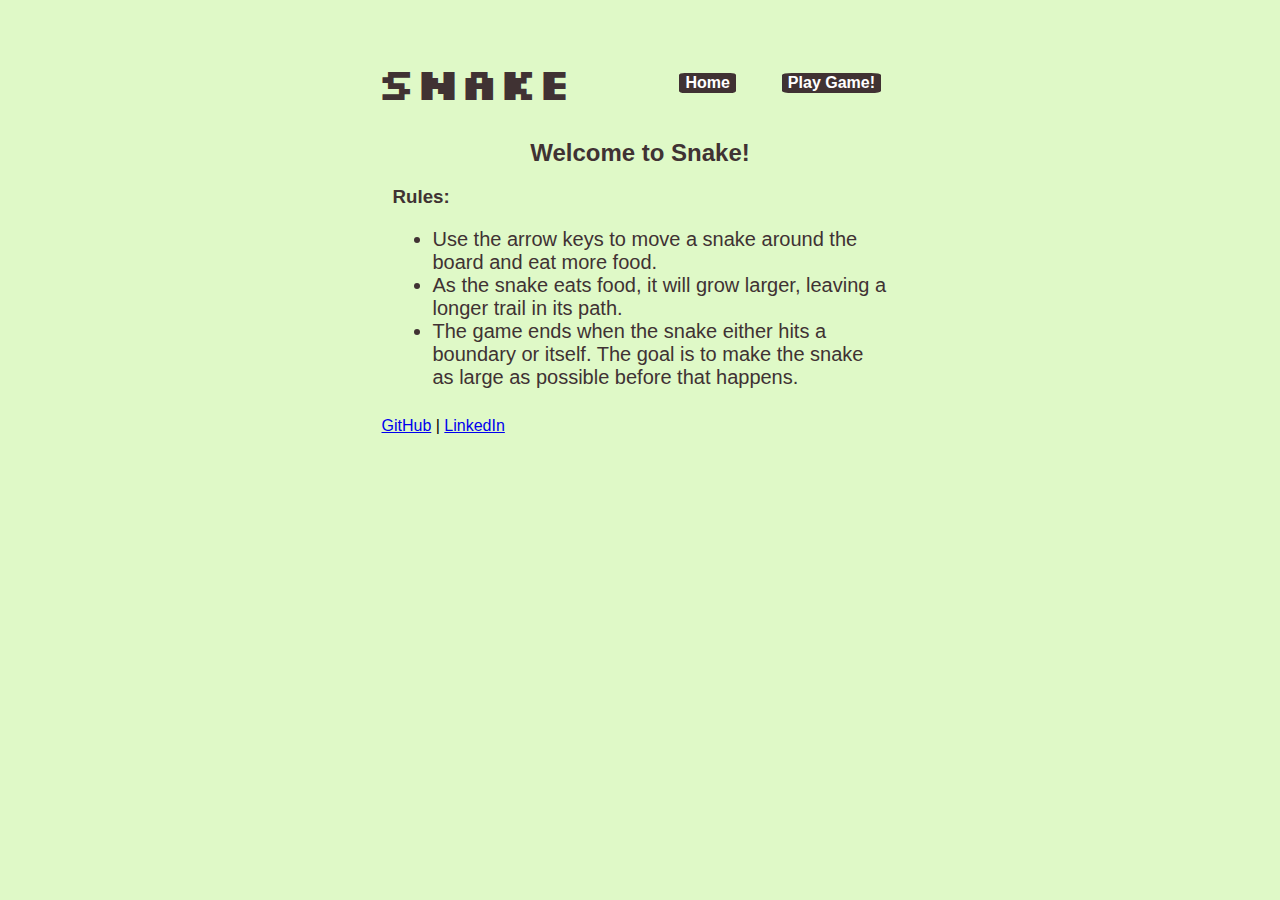
<file: index.html>
<!DOCTYPE html>
<html lang="en">
<head>
    <meta charset="UTF-8">
    <meta http-equiv="X-UA-Compatible" content="IE=edge">
    <meta name="viewport" content="width=device-width, initial-scale=1.0">
    <script defer src="./app.js"></script>
    <link rel="preconnect" href="https://fonts.googleapis.com">
    <link rel="preconnect" href="https://fonts.gstatic.com" crossorigin>
    <link href="https://fonts.googleapis.com/css2?family=Silkscreen&display=swap" rel="stylesheet">
    <link rel="stylesheet" href="style.css">
    <title>Snake</title>
</head>
<body>
    <div class="content">
        <header>
            <section class="title">
                <h1 class="home-title">Snake</h1>
            </section>
            <nav>
                <a href="./index.html"><button class="home">Home</button></a>
                <a href="./game-play.html"><button class="game-play">Play Game!</button></a>
            </nav>
        </header>
        <main>
            <section class="instructions">
                <h2>Welcome to Snake!</h2>
                <h3>Rules:</h3>
                <ul>
                    <li>Use the arrow keys to move a snake around the board and eat more food.</li>
                    <li>As the snake eats food, it will grow larger, leaving a longer trail in its path.</li>
                    <li>The game ends when the snake either hits a boundary or itself. The goal is to make the snake as large as possible before that happens.</li>
                </ul>
            </section>
        </main>
        <footer class="home-footer">
            <p><a href="https://github.com/kalenluciano">GitHub</a> | <a href="https://www.linkedin.com/in/kalen-luciano-52377b15b/">LinkedIn</a></p>
        </footer>
    </div>
</body>
</html>
</file>
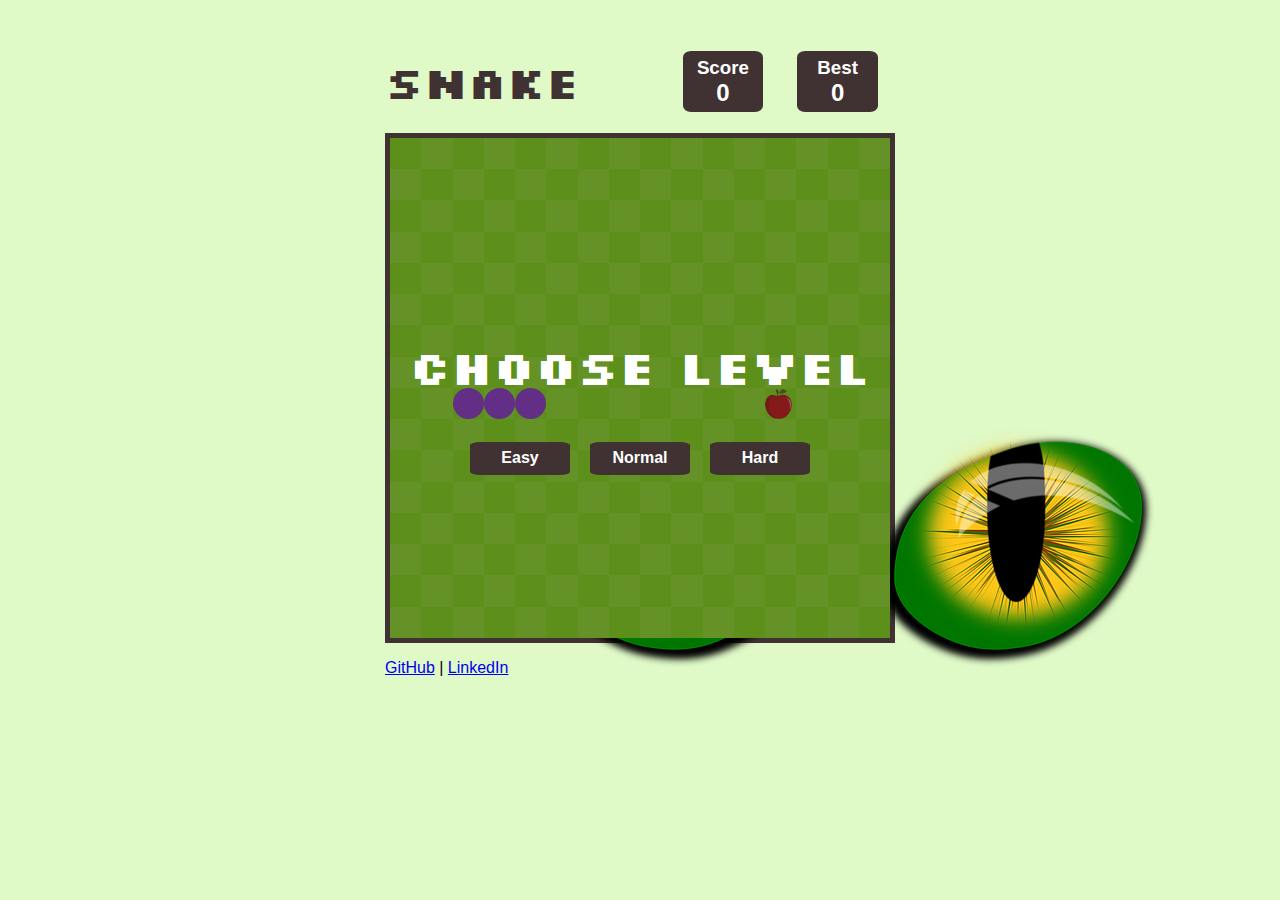
<file: game-play.html>
<!DOCTYPE html>
<html lang="en">
<head>
    <meta charset="UTF-8">
    <meta http-equiv="X-UA-Compatible" content="IE=edge">
    <meta name="viewport" content="width=device-width, initial-scale=1.0">
    <script defer src="./app.js"></script>
    <link rel="preconnect" href="https://fonts.googleapis.com">
    <link rel="preconnect" href="https://fonts.gstatic.com" crossorigin>
    <link href="https://fonts.googleapis.com/css2?family=Silkscreen&display=swap" rel="stylesheet">
    <link rel="stylesheet" href="style.css">
    <title>Snake</title>
</head>
<body>
    <div class="content">
        <header>
            <section class="title">
                <h1>Snake</h1>
            </section>
            <section class="score-board">
                <section class="score">
                    <h3 class="score-title">Score</h3>
                    <h2 class="score-points">0</h2>
                </section>
                <section class="high-score">
                    <h3 class="high-score-title">Best</h3>
                    <h2 class="high-score-points">0</h2>
                </section>
            </section>
        </header>
        <main>
            <section class="game-board">
                <section class="choose-level">
                    <section class="choose-level-title">
                        <h2>Choose Level</h2>
                    </section>
                    <section class="choose-level-buttons">
                        <button class="easy">Easy</button>
                        <button class="normal">Normal</button>
                        <button class="hard">Hard</button>
                    </section>
                </section>
                <section class="game-over">
                    <section class="game-over-title">
                        <h2>Game Over</h2>
                    </section>
                    <section class="game-over-buttons">
                        <a href="./index.html" class="home-button"><button class="home">Home</button></a>
                        <button class="play-again">Replay</button>
                    </section>
                </section>
            </section>
        </main>
        <footer>
            <p><a href="https://github.com/kalenluciano">GitHub</a> | <a href="https://www.linkedin.com/in/kalen-luciano-52377b15b/">LinkedIn</a></p>
        </footer>
    </div>
</body>
</html>
</file>
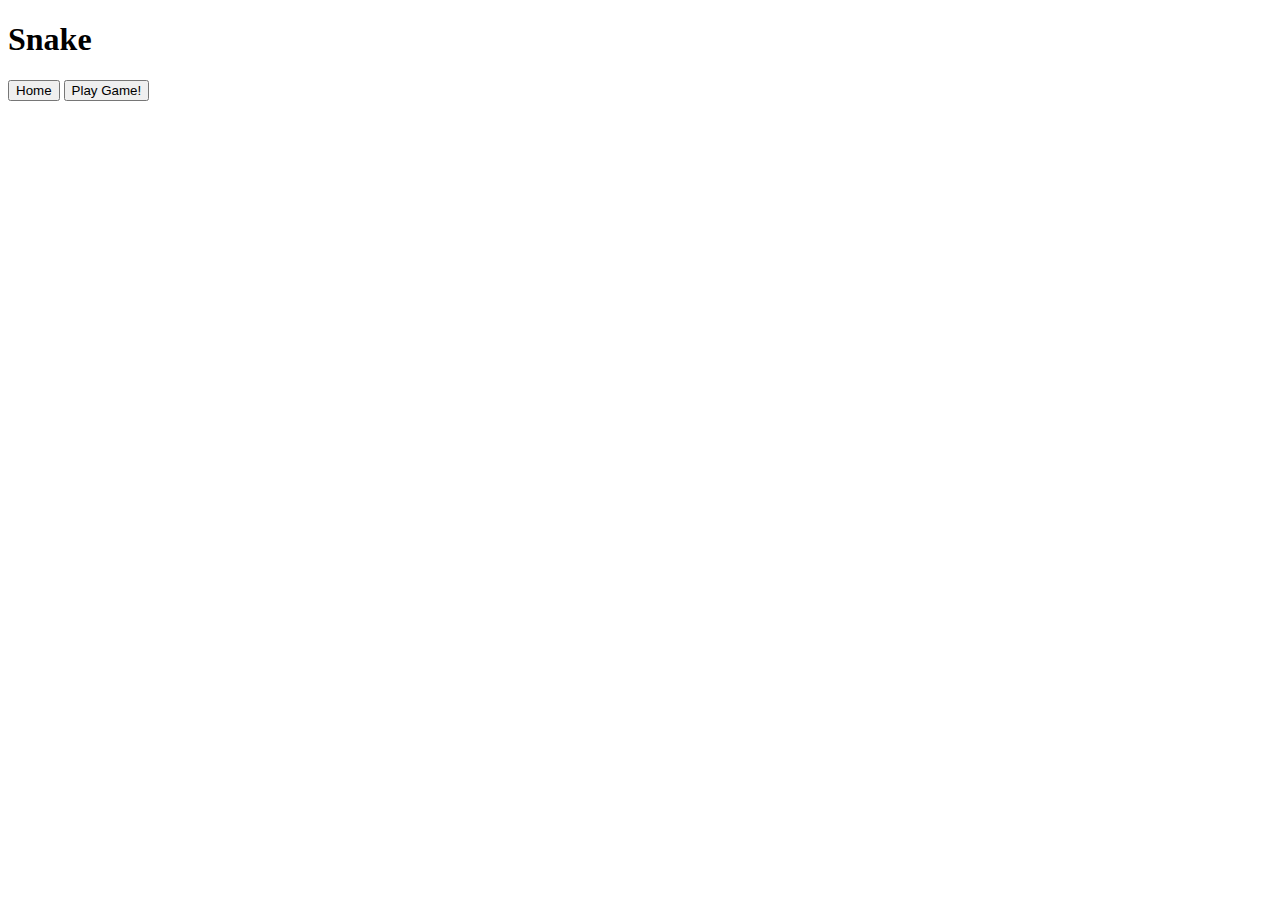
<file: gameplay.html>
<!DOCTYPE html>
<html lang="en">
<head>
    <meta charset="UTF-8">
    <meta http-equiv="X-UA-Compatible" content="IE=edge">
    <meta name="viewport" content="width=device-width, initial-scale=1.0">
    <script defer src="./app.js"></script>
    <title>Snake</title>
</head>
<body>
    <header>
        <h1>Snake</h1>
        <nav>
            <a href="./index.html"><button class="home">Home</button></a>
            <a href="./gameplay.html"><button class="gameplay">Play Game!</button></a>
        </nav>
    </header>
</body>
</html>
</file>
<file: style.css>
body, html {
    padding: 0;
    margin: 0;
}

body {
    background-color: #DFF9C7;
    display: flex;
    justify-content: center;
    font-family: 'Fira Sans', sans-serif;;
}

.content {
    max-width: 550px;
}

header {
    display: flex;
    justify-content: space-between;
    margin: 10% 0 4% 0;
}

.title {
    width: 45%;
    display: flex;
}

h1 {
    font-family: 'Silkscreen', cursive;
    color: #403233;
    font-size: 275%;
    margin: auto 0;
}

.home-title {
    margin: auto 5%;
}

nav {
    margin: auto 2%;
}

.home-footer {
    margin: auto 3%;
}

.score-board, nav {
    display: flex;
    justify-content: space-around;
    align-items: center;
    color: white;
    width: 45%;
}

.score, .high-score {
    background-color: #403233;
    padding: 2.5% 2.5%;
    border-radius: 10%;
    width: 30%;
}

.score-board * {
    margin: 0;
    text-align: center;
}

.game-board {
    min-width: 300px;
    max-width: 500px;
    min-height: 300px;
    max-height: 500px;
    width: 90vw;
    height: 90vw;
    display: grid;
    grid-template-columns: repeat(16, 6.25%);
    grid-template-rows: repeat(16, 6.25%);
    border: 5px solid #403233;
}

.square {
    background-color: hsla(90, 100%, 55%, 1);
}

.square[color='dark'] {
    background-color: hsla(90, 100%, 49%, 1);
}

.snake {
    background-color: blueviolet;
    border-radius: 75%;
    height: 100%;
}

.apple {
    border-radius: 75%;
    height: 100%;
}

.game-over {
    display: none;
}

.choose-level {
    display: flex;
}

.game-over, .choose-level {
    flex-direction: column;
    justify-content: center;
    align-content: center;
    background-color: #40323387;
    position: absolute;
    min-width: 300px;
    max-width: 500px;
    min-height: 300px;
    max-height: 500px;
    width: 90vw;
    height: 90vw;
    text-align: center;
}

.game-over-title, .choose-level-title {
    font-family: 'Silkscreen', cursive;
    font-size: 200%;
    color: white;
}

.game-over-buttons, .choose-level-buttons {
    display: flex;
    justify-content: center;
}

.home-button, .play-again, .choose-level-buttons > button {
    background-color: #403233;
    color: white;
    padding: 1.5% 0.5%;
    border-radius: 10%;
    width: 20%;
    margin: 5px 10px;
}

.choose-different-level {
    padding: 1.5% 1.5%;
    border-radius: 10%;
    margin: 3%;
}

button, .home, .game-play {
    background-color: #403233;
    color: white;
    font-size: medium;
    font-weight: bold;
    border: none;
    cursor: pointer;
}

.home, .game-play {
    border-radius: 10%;
}

.instructions {
    margin: 5%;
    color:#403233;
}

.instructions > h2 {
    text-align: center;
}

.instructions > ul {
    font-size: 125%;
}
</file>
